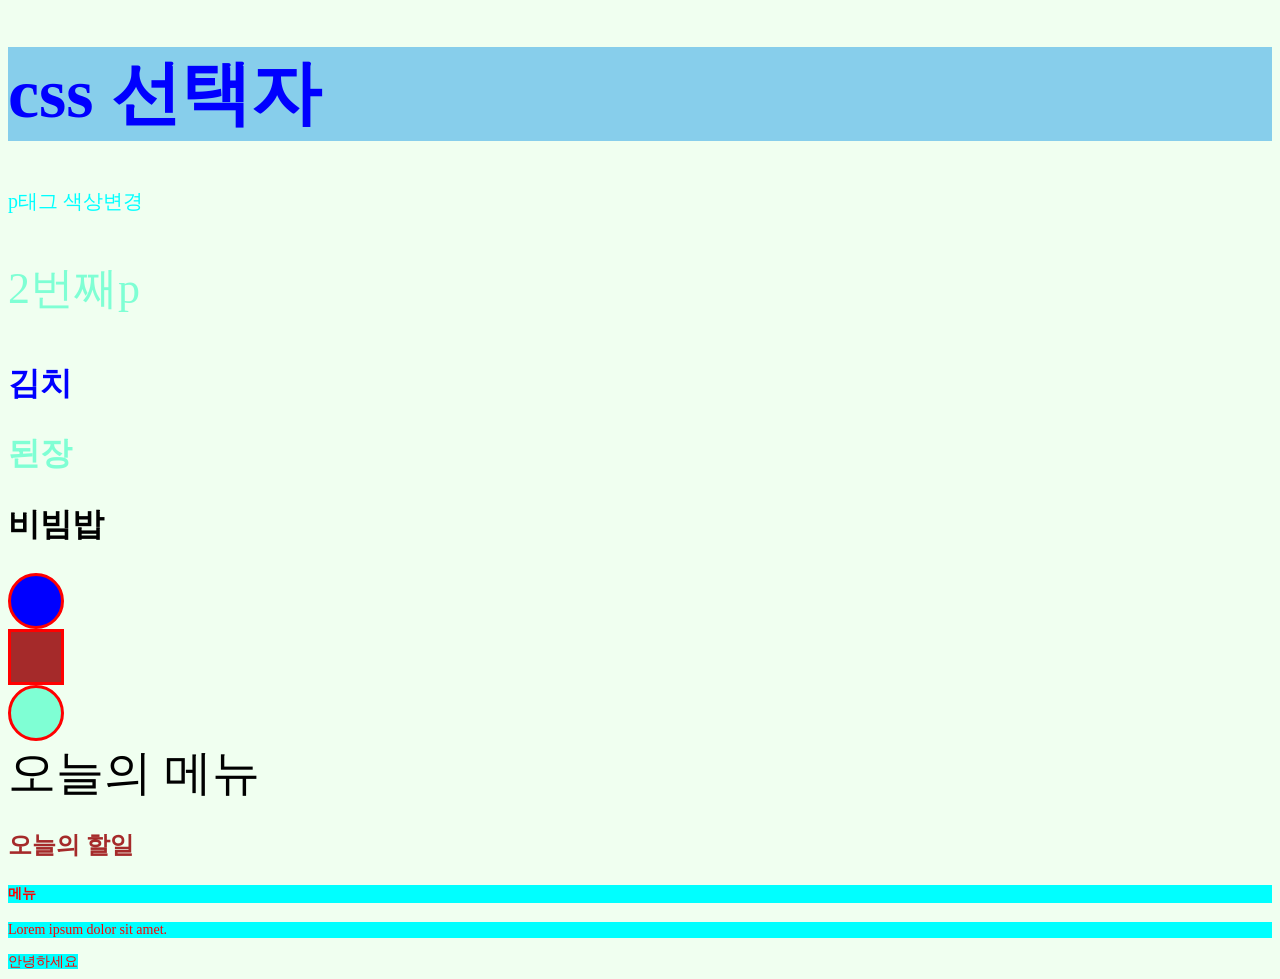
<file: index.html>
<!DOCTYPE html>
<html lang="en">
<head>
    <link rel="stylesheet" href="main.css">
    <meta charset="UTF-8">
    <meta name="viewport" content="width=device-width, initial-scale=1.0">
    <title>Css 선택자</title>
</head>
<body>
    <h1>css 선택자</h1>
    <p>p태그 색상변경</p>
    <p class="ip">2번째p</p>

    <h2 id="ab">김치</h2>
    <h2 class="abc">된장</h2>
    <h2>비빔밥</h2>
    <div class="box box1"></div>
    <div class="box box2"></div>
    <div class="box box3"></div>
    <span id="title">오늘의 메뉴</span>
    <p id="title2">오늘의 할일</p>
    <h3 id="subTitle" class="subTitle"></h3>
    <h4>메뉴</h4>
    <p class="desc">Lorem ipsum dolor sit amet.</p>
    <span class="smallTitle">안녕하세요</span>
</body>
</html>
</file>
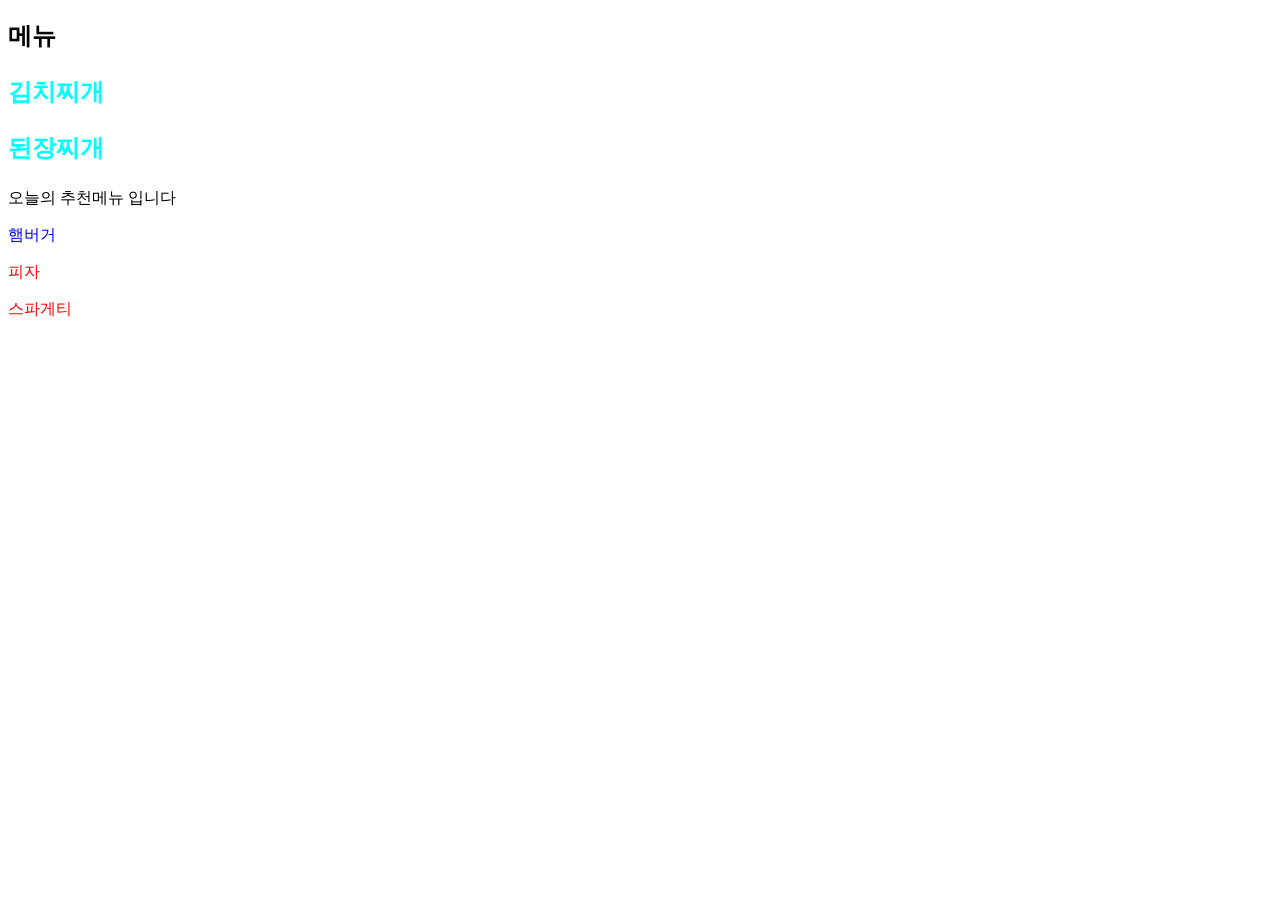
<file: selector.html>
<!DOCTYPE html>
<html lang="en">
<head>
    <meta charset="UTF-8">
    <meta name="viewport" content="width=device-width, initial-scale=1.0">
    <title>Css 선택자 2</title>
    <link rel="stylesheet" href="mains.css">

</head>
<body>
    <div class="section">
        <h2>메뉴</h2>
        <p>김치찌개</p>
        <p>된장찌개</p>
    </div>
    <p>오늘의 추천메뉴 입니다</p>
    <div class="section2">
        <p>햄버거</p>
        <!-- section 안의 자손들은 다른 취급-->
        <section>
            <p>피자</p>
            <p>스파게티</p>
        </section>

    </div>
</body>
</html>
</file>
<file: main.css>
/* 태그 선택자 */
h1{color: blue; font-size: 70px;
    background-color:skyblue;  
} 
p{color: aqua;
    font-size: 20px;
}
.ip{color: aquamarine;
    font-size: 44px;
}
body{background-color:honeydew;}
h2{
    font-size: 32px;
}
#ab{color: blue;}
.abc{color: aquamarine;}
.box{width: 50px;height: 50px;
    background-color: aquamarine;
    border: 3px solid red;
}
.box1{background-color: blue;
     border-radius: 50%;}
.box2{background-color: brown;}
.box3{background-color: aquamarine;
    border-radius: 50%;}
#title{font-size: 48px;}
#title2{color: brown;
    font-size: 24px;
    font-weight: bold;
}
h4{font-size: 14px;color:red;background-color: aqua;}
.desc{
    font-size: 14px;color:red;background-color: aqua;
}
.smallTitle{font-size: 14px;color:red;background-color: aqua;}
</file>
<file: mains.css>
.section p{color: aqua;
font-size: 24px;
font-weight: bold;}


.section2 > p{
    color: blue;
}
section>p{
    color :red;
}
</file>
